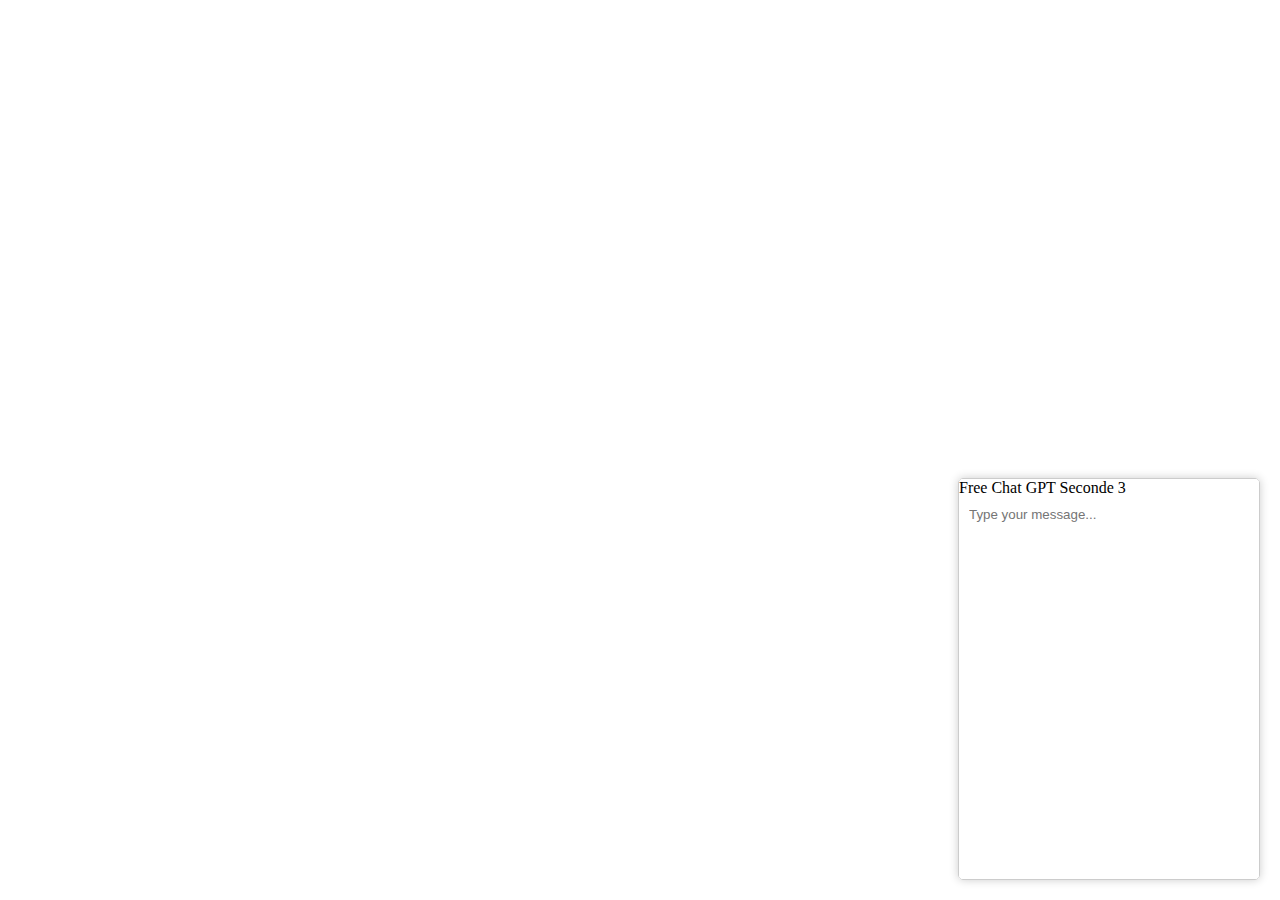
<file: rainbow_chat.html>
<!DOCTYPE html>
<html lang="en">
<head>
    <meta charset="UTF-8">
    <meta name="viewport" content="width=device-width, initial-scale=1.0">
    <title>Rainbow Background Chat</title>
    <style>
        body {
            margin: 0;
            padding: 0;
            overflow: hidden;
            animation: rainbow 10s linear infinite;
        }
        
        @keyframes rainbow {
            0% { background: #ff0000; }
            14% { background: #ff8000; }
            28% { background: #ffff00; }
            42% { background: #80ff00; }
            57% { background: #00ff00; }
            71% { background: #00ff80; }
            85% { background: #00ffff; }
            100% { background: #0080ff; }
        }

        .chat-box {
            position: fixed;
            bottom: 20px;
            right: 20px;
            width: 300px;
            height: 400px;
            background-color: #fff;
            border: 1px solid #ccc;
            border-radius: 5px;
            box-shadow: 0 0 10px rgba(0, 0, 0, 0.2);
            overflow-y: auto;
        }

        .chat-input {
            width: 100%;
            padding: 10px;
            border: none;
            outline: none;
        }
    </style>
</head>
<body>
    <div class="chat-box">
        <div class="chat-title">Free Chat GPT Seconde 3</div>
        <div class="chat-messages">
            <!-- Chat messages will be displayed here -->
        </div>
        <input type="text" class="chat-input" placeholder="Type your message...">
    </div>

    <script>
        // Replace this with your own API endpoint
        const apiEndpoint = "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";

        // Function to send a message to the chat
        function sendMessage() {
            const messageInput = document.querySelector(".chat-input");
            const message = messageInput.value.trim();

            if (message !== "") {
                // You can send the message to your API here
                // Example: Use fetch to send the message to your API
                fetch(apiEndpoint, {
                    method: "POST",
                    body: JSON.stringify({ message }),
                    headers: {
                        "Content-Type": "application/json"
                    }
                })
                .then(response => response.json())
                .then(data => {
                    // Handle the response from your API here
                    // Display the response in the chat box
                    const chatMessages = document.querySelector(".chat-messages");
                    const messageElement = document.createElement("div");
                    messageElement.textContent = data.response; // Assuming your API returns a response field
                    chatMessages.appendChild(messageElement);

                    // Clear the input field
                    messageInput.value = "";
                })
                .catch(error => {
                    console.error("Error sending message:", error);
                });
            }
        }

        // Attach the sendMessage function to the input field's Enter key press
        const messageInput = document.querySelector(".chat-input");
        messageInput.addEventListener("keyup", function(event) {
            if (event.key === "Enter") {
                sendMessage();
            }
        });
    </script>
</body>
</html>
</file>
